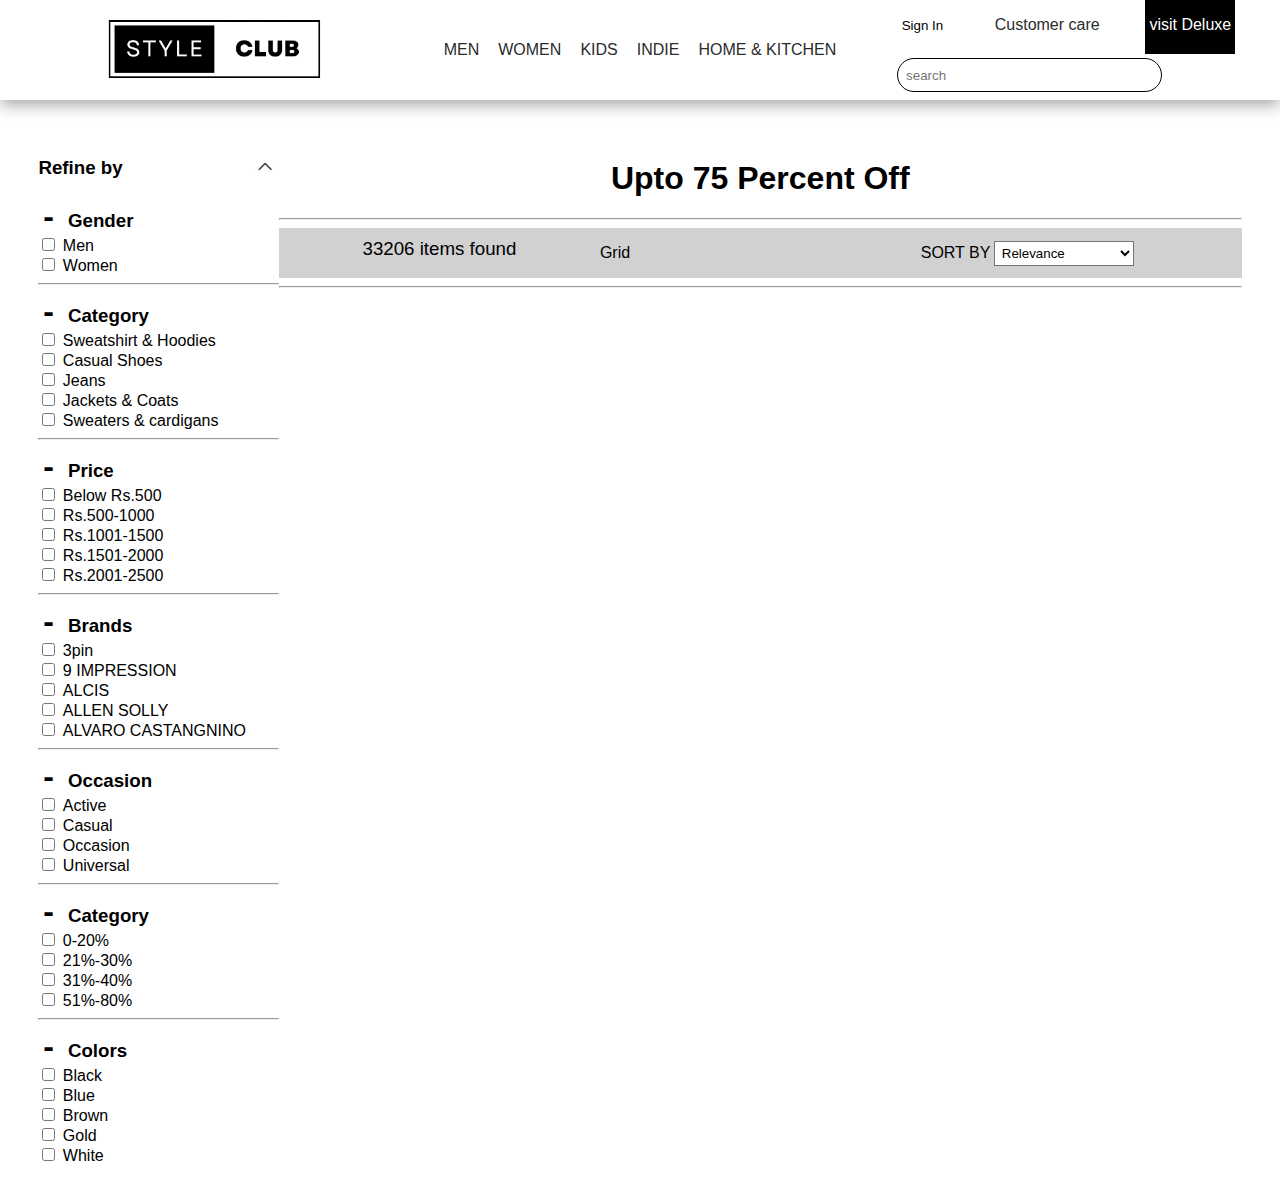
<file: frontend/html/product.html>
<!DOCTYPE html>
<html lang="en">
<head>
    <meta charset="UTF-8">
    <meta http-equiv="X-UA-Compatible" content="IE=edge">
    <meta name="viewport" content="width=device-width, initial-scale=1.0">
    <title>Document</title>
</head>
<link rel="stylesheet" href="../css/navbar.css">
<style>
    #main{
        max-width: 100%;
        /* height: 100px; */
        /* border: 1px solid; */
        display: flex;
        padding: 3%;
    }
    #main>div:nth-child(1){
        width: 20%;
        /* border: 1px solid; */
    }
    #main>div:nth-child(2){
        width:80%;
        /* border: 1px solid; */
    }
    .headdiv{
        display: flex;
        justify-content: space-between;
    }
    .headdiv>img{
        height: 100%;
        align-self: center;
    }
    .filter h1,.filter h3{
        margin: 2%;
        display: inline;
    }
    .filter p{
        display: inline;
    }
    #topbar{
        width: 100%;
        display: flex;
        background-color: rgb(209, 209, 209)
    }
    #main>div:nth-child(2)>h1{
        text-align: center;
    }

    #topbar>div{
        width: 33.33333%;
        height: 100%;
        display: flex;
        align-items: center;
    }
    #main>div:nth-child(2)>div>div>h3{
        margin: auto;
        margin-top: 3%;
        font-weight: normal;
    }
    #topbar p{
        display: inline;
    }
    #topbar select{
        margin: 1%;
        outline: 0px;
        padding: 1%;
        background-color: white;
    }
    #productdiv{
        display: grid;
        grid-template-columns: repeat(3,1fr);
        gap: 2%;
        padding: 3%;
        text-align: center;
    }
    #productdiv img{
        width: 100%;
    }
    #productdiv p{
        font-size: 80%;
        line-height: 5px;
    }
    #productdiv h3{
        color: rgb(94, 94, 94);
    }
    .brand{
        color: brown;
    }
    #productdiv>div>p:last-child{
        color: green;
    }
    #productdiv>div{
        cursor: pointer;
    }
</style>
<body>
    <div class="scnav">
        <div><img id="logo" src="../images/logo.png" alt=""></div>
        <div>
            <a class="men" href="">MEN</a>
            <a class="women" href="">WOMEN</a>
            <a class="kids" href="">KIDS</a>
            <a id="indie" href="">INDIE</a>
            <a id="home&kitchen" href="">HOME & KITCHEN</a>
        </div>
        <div>
            <div>
                <button type="button" class="btn btn-primary" data-bs-toggle="modal" data-bs-target="#exampleModal">
                Sign In
                </button>
                <a href="">Customer care</a>
                <a id="deluxe" href="">visit Deluxe</a>
            </div>
            <div>
                <input id="search" type="text" placeholder="search">
            </div>
        </div>
    </div>
    <div id="main">
        <div>
            <div class="headdiv">
                <h3>Refine by</h3>
                <img src="../images/dropbutton.jpg" alt="">
            </div>
            <div class="filter">
                <div>
                    <h1>-</h1>
                    <h3>Gender</h3>
                    <br>
                    <input type="checkbox" id="men">
                    <p>Men</p>
                    <br>
                    <input type="checkbox" id="women">
                    <p>Women</p>
                </div>
                <hr>
                <div>
                    <h1>-</h1>
                    <h3>Category</h3>
                    <br>
                    <input type="checkbox" id="Sweatshirt & Hoodies">
                    <p>Sweatshirt & Hoodies</p>
                    <br>
                    <input type="checkbox" id="footwear">
                    <p>Casual Shoes</p>
                    <br>
                    <input type="checkbox" id="jeans">
                    <p>Jeans</p>
                    <br>
                    <input type="checkbox" id="jacket">
                    <p>Jackets & Coats</p>
                    <br>
                    <input type="checkbox" id="cardigan">
                    <p>Sweaters & cardigans</p>
                </div>
                <hr>
                <div class="price">
                    <h1>-</h1>
                    <h3>Price</h3>
                    <br>
                    <input type="checkbox" id="prc.0.500">
                    <p>Below Rs.500</p>
                    <br>
                    <input type="checkbox" id="prc.500.1000">
                    <p>Rs.500-1000</p>
                    <br>
                    <input type="checkbox" id="prc.1001.1500">
                    <p>Rs.1001-1500</p>
                    <br>
                    <input type="checkbox" id="prc.1501.2000">
                    <p>Rs.1501-2000</p>
                    <br>
                    <input type="checkbox" id="prc.2001.2500">
                    <p>Rs.2001-2500</p>
                </div>
                <hr>
                <div>
                    <h1>-</h1>
                    <h3>Brands</h3>
                    <br>
                    <input type="checkbox" id="3pin">
                    <p>3pin</p>
                    <br>
                    <input type="checkbox" id="9impression">
                    <p>9 IMPRESSION</p>
                    <br>
                    <input type="checkbox" id="alcis">
                    <p>ALCIS</p>
                    <br>
                    <input type="checkbox" id="allensolly">
                    <p>ALLEN SOLLY</p>
                    <br>
                    <input type="checkbox" id="alvarocastangnino">
                    <p>ALVARO CASTANGNINO</p>
                </div>
                <hr>
                <div>
                    <h1>-</h1>
                    <h3>Occasion</h3>
                    <br>
                    <input type="checkbox" id="active">
                    <p>Active</p>
                    <br>
                    <input type="checkbox" id="casual">
                    <p>Casual</p>
                    <br>
                    <input type="checkbox" id="occasion">
                    <p>Occasion</p>
                    <br>
                    <input type="checkbox" id="universal">
                    <p>Universal</p>
                </div>
                <hr>
                <div>
                    <h1>-</h1>
                    <h3>Category</h3>
                    <br>
                    <input type="checkbox" id="dsc.0.20">
                    <p>0-20%</p>
                    <br>
                    <input type="checkbox" id="dsc.21.30">
                    <p>21%-30%</p>
                    <br>
                    <input type="checkbox" id="dsc.31.40">
                    <p>31%-40%</p>
                    <br>
                    <input type="checkbox" id="dsc.51.80">
                    <p>51%-80%</p>
                </div>
                <hr>
                <div>
                    <h1>-</h1>
                    <h3>Colors</h3>
                    <br>
                    <input type="checkbox" id="black">
                    <p>Black</p>
                    <br>
                    <input type="checkbox" id="blue">
                    <p>Blue</p>
                    <br>
                    <input type="checkbox" id="brown">
                    <p>Brown</p>
                    <br>
                    <input type="checkbox" id="gold">
                    <p>Gold</p>
                    <br>
                    <input type="checkbox" id="white">
                    <p>White</p>
                </div>
            </div>
        </div>
        <div>
            <h1>Upto 75 Percent Off</h1>
            <hr>
            <div id="topbar">
                <div>
                    <h3>33206 items found</h3>
                </div>
                <div>
                    <p>Grid</p>
                    <div></div>
                </div>
                <div>
                    <p>SORT BY</p>
                    <select>
                        <option value="">Relevance</option>
                        <option value="pricelth">
                            Price (lowest first
                        </option>
                        <option value="pricehtl">
                            Price (highest first)
                        </option>
                        <option value="discount">
                            Discount
                        </option>
                    </select>
                </div>
            </div>
            <hr>
            <div id="productdiv"></div>
        </div>
    </div>
</body>
</html>

<script>

    document.querySelector("#logo").addEventListener("click",()=>{
        window.location.href = "./index.html"
    })

    var data = [];
    const url = "http://localhost:4500/sc/user/"

    async function getdata(url){
        try {
            let res = await fetch(url);
            data = await res.json();
            render(data);
        }
        catch (error) {
            console.log(error)
        }
    }
    getdata(url);
    const render = (data)=>{
        let container = document.querySelector("#productdiv");
        container.innerHTML = "";
        data.map((item)=>{
            let div = document.createElement("div");
            div.addEventListener("click",()=>{
                window.location.href = "./item.html"
            })
            let img = document.createElement("img")
            let h3 = document.createElement("h3");
            let brand = document.createElement("p");
            brand.className = "brand";
            let price = document.createElement("p");
            let offer = document.createElement("p");
            h3.innerText = item.title;
            img.src = item.image;
            brand.innerText = item.brand;
            price.innerText = `₹${item.price}`;
            offer.innerText = `${item.Discount}% off`
            div.append(img,brand,h3,price,offer);
            container.append(div);
        })
    }

    render(data);


    document.querySelector("#search").addEventListener("input",()=>{
        let qry = document.querySelector("#search").value
        let url = `http://localhost:4500/sc/user?search=${qry}`;
        getdata(url);
    })

    let pricetags = document.querySelectorAll(".price input");
    var max = 0;
    var min = 0;
    var divelements = [];

    let inputs = document.querySelectorAll(".filter input")
    for(let elem of inputs){
        elem.addEventListener("click",async (event)=>{
            let arr = [];
            let [cat,max,min] = [0,0]
            let flag = "yes"

            for(let elem of inputs){
                if(elem.checked){
                    if(elem.id.substring(0,3) == "prc" || elem.id.substring(0,3) == "dsc"){
                        continue;
                    }
                    flag = "no"
                    let str = "";
                    str+=elem.id;
                    let url = `http://localhost:4500/sc/user?search=${str.toLowerCase()}`;
                    try {
                        let res = await fetch(url);
                        data = await res.json();
                        for(let product of data){
                            if(arr.includes(product)){
                                continue;
                            }
                            arr.push(product);
                        }
                        // if(max&&min){
                        //     arr = arr.filter((item)=>{
                        //         return item.price >= min && item.price <= max
                        //     })
                        // }
                        render(arr);
                        divelements = arr;
                    }
                    catch (error) {
                        console.log(error)
                    }
                }
            }
            if(flag == "yes"){
                const url = "http://localhost:4500/sc/user/"
                getdata(url);
            }
            let pricefilter = false;
            for(let elem of pricetags){
                if(elem.checked){
                    pricefilter = true;
                    let range = elem.id.split(".");
                    max = +range[2];
                    min = +range[1];
                    break;
                }
            }
            if(pricefilter){
                if(divelements.length === 0){
                    const url = "http://localhost:4500/sc/user/"
                    try {
                        let res = await fetch(url);
                        data = await res.json();
                        data = data.filter((item)=>{
                            return +item.price >= min && +item.price <= max;
                        })
                        render(data);
                    }
                    catch (error) {
                        console.log(error)
                    }
                }
                else{
                    divelements = divelements.filter((item)=>{
                    return +item.price >= min && +item.price <= max;
                    })
                    render(divelements);
                }
                
            }
        })
    }
</script>
</file>
<file: frontend/css/navbar.css>
*{
    font-family: 'Poppins', sans-serif;
}
body{
    margin: 0px;
    padding: 0px;
    overflow-x: hidden;
}
.scnav{
    width: 100%;
    height: 100px;
    /* border: 1px solid; */
    display: flex;
    justify-content: space-evenly;
    box-shadow: rgba(0, 0, 0, 0.35) 0px 5px 15px;
}
.scnav>div{
    width: 33%;
    /* border: 1px solid; */
}
#logo{
    height: 100%;
    display: block;
    margin: auto;
    cursor: pointer;
}
.scnav>div:nth-child(2){
    display: flex;
    justify-content: space-evenly;
    align-items: center;
}
.scnav a{
    text-decoration: none;
    color: rgb(43, 43, 43);
    /* border: 1px solid; */
    padding: 1%;
    height: 100%;
    display: flex;
    align-items: center;
}
.scnav>div:nth-child(3)>div{
    /* border: 1px solid; */
    height: 50%;
    display: flex;
    justify-content: space-evenly;
    align-items: center;
}
#search{
    height: 60%;
    align-self: center;
    margin-left: 10%;
    margin-right: auto;
    border-radius: 50px;
    border: 1px solid;
    width: 60%;
    padding-left: 2%;
    
}
#deluxe{
    height: 100%;
    display: flex;
    align-items: center;
    padding-left: 1%;
    padding-right: 1%;
    color: white;
    background-color: black;
}
.scnav>div:nth-child(3)>div:nth-child(1)>button{
    background-color: transparent;
    color: black;
    border: 0px;
  }
</file>
